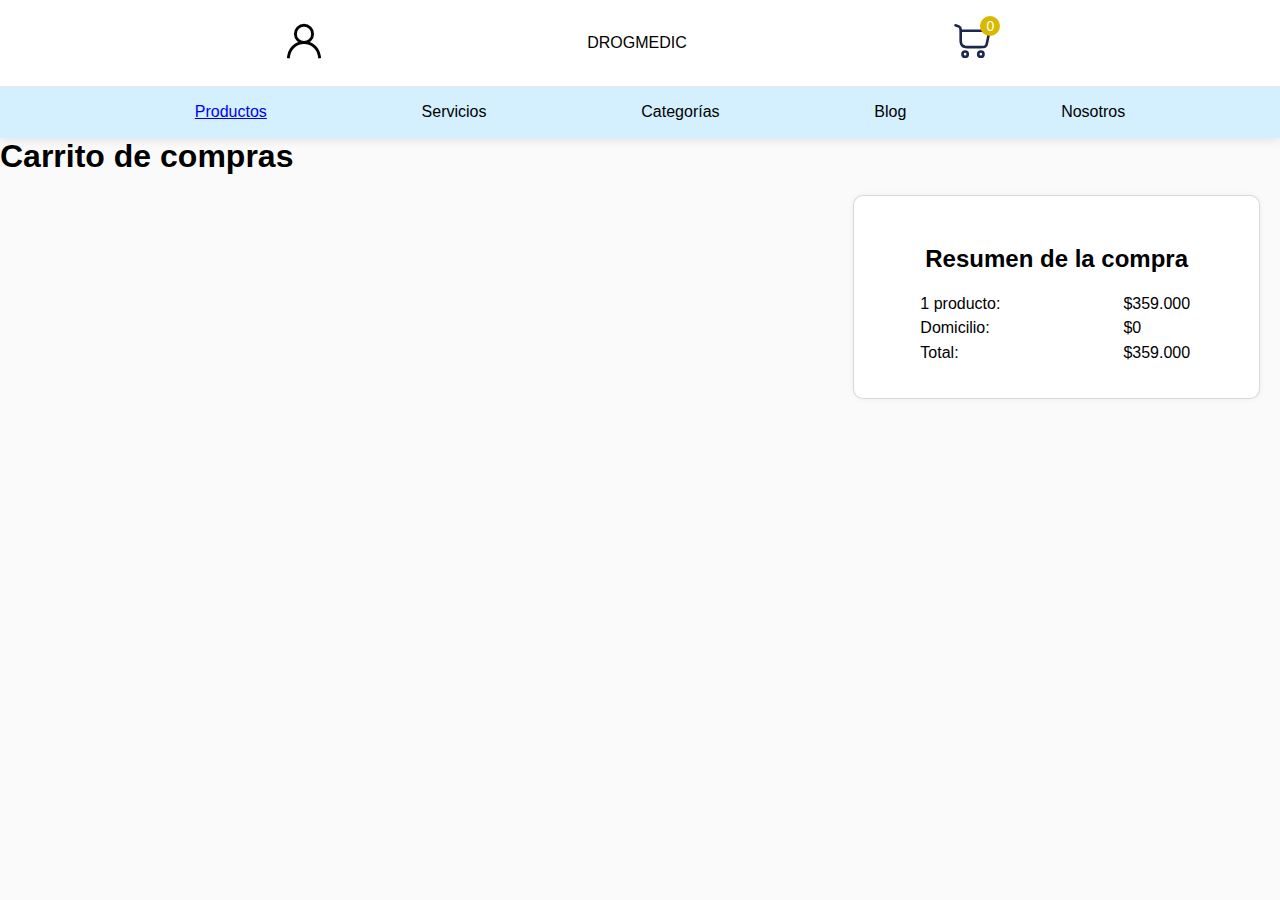
<file: cart.html>
<!DOCTYPE html>
<html lang="en">
<head>
  <meta charset="UTF-8">
  <meta name="viewport" content="width=device-width, initial-scale=1.0">
  <link rel="stylesheet" href="css/cart.css">
  
  <link rel="stylesheet" href="css/site-styles.css">
  <link rel="shorcut icon" href="img/drogdosicon.png">
  <link rel="stylesheet" href="css/necolas.github.io_normalize.css_8.0.1_normalize.css">
	<link href="https://fonts.googleapis.com/css2?family=Roboto:wght@100;300;400;500;700;900&display=swap" rel="stylesheet">
  <title>Carrito de compras</title>
</head>
<body>
  <header>
    <div class="top-menu">
      <div class="account-icon"><img src="img/icons/account-svgrepo-com.svg" alt=""></div>
      <div><a href="index.html" target="_blank">DROGMEDIC</a></div>
      <div class="cart-icon">
        <a href="cart.html">
          <img src="img/icons/cart-large-minimalistic-svgrepo-com.svg" alt="">
          <div class="cart-count js-cart-count">0</div>
        </a>
      </div>
    </div>
    <nav class="main-menu">
      <ul>
        <li class="main-menu-entries"><a href="productos.html">Productos</a></li>
        <li class="main-menu-entries">Servicios</li>
        <li class="main-menu-entries">Categorías</li>
        <li class="main-menu-entries">Blog</li>
        <li class="main-menu-entries">Nosotros</li>
      </ul>
    </nav>
    
  </header>

  <h1 style="margin: 0;">Carrito de compras</h1>

  <!-- <div class="purchase-details js-purchase-details"></div> -->
  <div class="purchase-details">
    <div class="articles-container js-articles-container">
      <!-- <div class="single-article">
        <img class="product-img" src="img/products_images/advil.jpg" alt="">
        <div>
          <h2>Advil Clasico</h2>
          <p>Precio: $359.000</p>
          <div class="quantity-selector">
            <p>Cantidad: 1</p>
            <input type="number" placeholder="1">
          </div>
          <p>Subtotal: $359.000</p>
        </div>
      </div> -->
      <!-- Por el momento puse el artículo en un comentario por que era la plantilla del layout pero ya quedó, ahora estoy generando el HTML desde cart.js -->      
    </div>
    <div class="summary js-summary-container">
      <h2>Resumen de la compra</h2>
      <div class="summary-grid">
        <div class="concept">
          <p>1 producto:</p>
          <p>Domicilio:</p>
          <p>Total:</p>
        </div>
        <div class="concept-amount">
          <p>$359.000</p>
          <p>$0</p>
          <p>$359.000</p>
        </div>
      </div>
    </div> 
  </div>
  
  
  <!-- 
    <div class="go-to-checkout js-go-to-checkout">
    <div>total: $359.000</div>
    <button class="checkout-button js-checkout-button">Ir a pagar</button>
  </div>
  ESTE ES EL BOTÓN DE IR A PAGAR, LO QUITÉ TEMPORALMENTE PARA TENER TODA LA VISUAL DE LA PÁGINA, ME ESTABA REDUCIENDO LA VISIBILIDA PORQUE TIENE UNA PROPIEDAD DE POSITION:FIXED
   -->
  

  <script type="module" src="scripts/cart.js"></script>
</body>
</html>
</file>
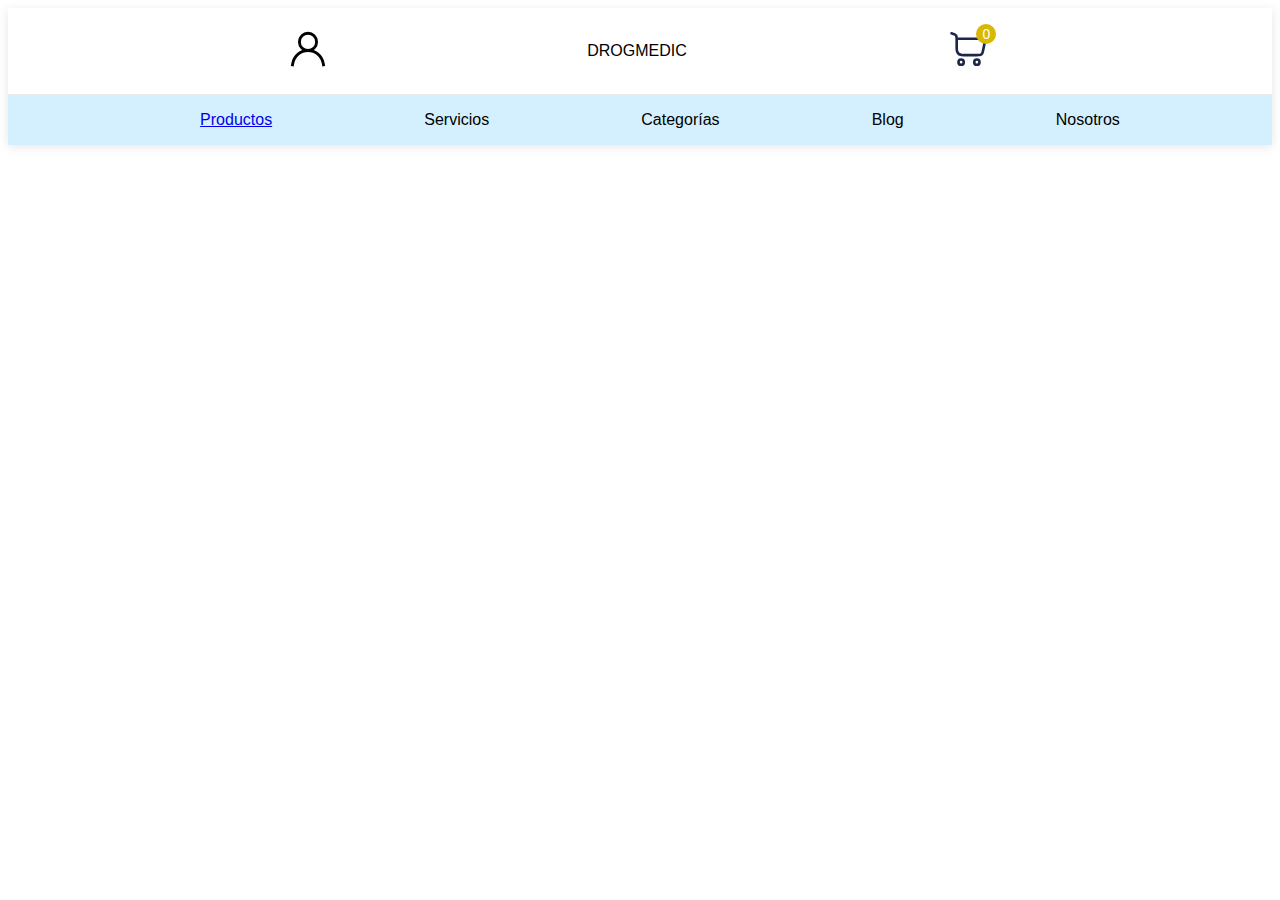
<file: productos.html>
<!DOCTYPE html>
<html lang="en">
<head>
  <meta charset="UTF-8">
  <meta name="viewport" content="width=device-width, initial-scale=1.0">
  <title>Productos</title>
  <link rel="stylesheet" href="css/products.css">
  <link rel="stylesheet" href="css/site-styles.css">
  <link rel="shorcut icon" href="img/drogdosicon.png">
	<link href="https://fonts.googleapis.com/css2?family=Roboto:wght@100;300;400;500;700;900&display=swap" rel="stylesheet">
</head>
<body>

  <header>
    <div class="top-menu">
      <div class="account-icon"><img src="img/icons/account-svgrepo-com.svg" alt=""></div>
      <div><a href="index.html" target="_blank">DROGMEDIC</a></div>
      <div class="cart-icon">
        <a href="cart.html" target="_blank">
          <img src="img/icons/cart-large-minimalistic-svgrepo-com.svg" alt="">
          <div class="cart-count js-cart-count">0</div>
        </a>
      </div>
    </div>
    <nav class="main-menu">
      <ul>
        <li class="main-menu-entries"><a href="productos.html">Productos</a></li>
        <li class="main-menu-entries">Servicios</li>
        <li class="main-menu-entries">Categorías</li>
        <li class="main-menu-entries">Blog</li>
        <li class="main-menu-entries">Nosotros</li>
      </ul>
    </nav>
    
  </header>
  <main>
    <section class="js-products-section">
      <div class="products-grid js-products-grid"></div>
    </section>
  </main>

  <script type="module" src="scripts/store.js"></script>
</body>
</html>
</file>
<file: css/cart.css>
body {
  padding-bottom: 200px;
  background-color: rgb(251, 250, 250);
}

main {
  display: flex;
  flex-direction: column-reverse;
}

.single-article {
  display: flex;
  justify-content: space-around;
  flex: .8;
  background-color: white;
  padding: 20px;
  align-items: center;
  border-radius: 10px;
  border: .5px solid rgba(0, 0, 0, .15);
  box-shadow: 0 0 6px rgba(0, 0, 0, .05);
}

.single-article h2 {
  margin-bottom: 18px;
}

.quantity-selector {
  display: flex;
  align-items: center;
  margin: 6px 0;
}
.quantity-selector input {
  width: 36px;
}

.summary {
  background-color: white;
  padding: 30px 60px;
  border-radius: 10px;
  border: .5px solid rgba(0, 0, 0, .15);
  box-shadow: 0 0 6px rgba(0, 0, 0, .05);
}

.summary-grid {
  display: grid;
  grid-template-columns: 2fr 1fr;
  column-gap: 40px;
}

.summary h2 {
  margin-bottom: 16px;
  text-align: center;
}
.summary p {
  margin: 6px;
}

.purchase-details {
  display: grid;
  justify-content: space-evenly;
  grid-template-columns: 2fr 1fr;
  column-gap: 20px;
  padding: 20px;
}

@media screen and (max-width: 1080px) {
  .purchase-details {
    display: flex;
    flex-direction: column-reverse;
    justify-content: space-between;
  }
  .single-article {
    flex-direction: row;    
  }
  .summary {
    margin-bottom: 20px;
    align-self: center;
  }
}

.product-img {
  width: 140px;
  height: 140px;
  object-fit: contain;
}

.go-to-checkout {
  font-size: 20px;
  position: fixed;
  bottom: 0;
  left: 0;
  right: 0;
  height: 160px;
  background-color: rgb(245, 245, 245);
  display: flex;
  flex-direction: column;
  align-items: center;
  justify-content: center;
  box-shadow: 0 -1px 14px rgba(0, 0, 0, .15);
  z-index: 100;
}

.checkout-button {
  border: none;
  background-color: rgb(0, 174, 255);
  color: white;
  padding: 12px 80px;
  border-radius: 22px;
}
</file>
<file: css/site-styles.css>
* {
  font-family: Arial, Helvetica, sans-serif;
}

button {
  cursor: pointer;
}

header {
  display: flex;
  flex-direction: column;
  background-color: white;
  box-shadow: 0 2px 10px rgba(0, 0, 0, .1);
}

.top-menu {
  display: flex;
  justify-content: space-evenly;
  border-bottom: .5px solid rgba(0, 0, 0, .08);
  padding: 20px;
  align-items: center;
}

.top-menu div a {
  text-decoration: none;
  color: black;
}

.account-icon img {
  width: 36px;
  cursor: pointer;
}

.cart-icon {
  position: relative;
}

.cart-icon img {
  width: 42px;
  cursor: pointer;
}

.cart-count {
  background-color: rgb(216, 184, 0);
  color: white;
  font-size: 14px;
  border-radius: 10px;
  width: 16px;
  text-align: center;
  padding: 2px;
  position: absolute;
  top: -4px;
  right: -6px;
}

.main-menu {
  transition: background-color .3s, color .4s;
  background-color: rgb(212, 240, 254);
}

.main-menu-entries {
  cursor: pointer;
}

.main-menu:hover {
  background-color: rgb(0, 174, 255);
  color: white;
}

ul {
  display: flex;
  justify-content: space-evenly;
}

li {
  list-style-type: none;
}
</file>
<file: css/products.css>
.products-grid {
  display: grid;
  grid-template-columns: 220px 220px 220px;
  column-gap: 40px;
  row-gap: 40px;
  margin-top: 40px;
}

.product-container {
  display: flex;
  width: 240px;
  flex-direction: column;
  align-items: center;
  box-shadow: 2px 4px 12px rgba(0, 0, 0, 0.08);
  border-radius: 12px;
  overflow: hidden;
  padding: 20px 20px 38px;
  transition: transform 0.2s ease;
  position: relative;
}

.product-container:hover {
  transform: scale(1.05);
  box-shadow: 3px 6px 14px rgba(0, 0, 0, 0.18);
} 

.product-img {
  width: 140px;
  height: 140px;
  margin-bottom: 20px;
  object-fit: contain;
}

.product-details {
  display: flex;
  flex-direction: column;
  align-items: center;
  border-top: 1px solid rgba(0, 0, 0, .4);
  padding-top: 16px;
  width: 90%;
}

.product-name {
  font-size: 20px;
  font-weight: bold;
  margin-bottom: 8px;
}
.product-price {
  margin-bottom: 8px;
  font-weight: 600;
}
.product-icons {
  margin-bottom: 16px;
  display: grid;
  grid-template-columns: 1fr 1fr;
  column-gap: 20px;  
}
.product-icons img {
  width: 40px;
  cursor: pointer;
}

.options-buttons {
  display: flex;
  justify-content: space-evenly;
}
.options-buttons button {
  background: transparent;
  border: none;
}
.options-buttons img {
  width: 34px;
  height: 34px;
  opacity: .6;
}
.add-to-cart-button {
  width: 100%;
  height: 44px;
  padding-top: 4px;
  position: absolute;
  bottom: 0;
  left: 0;
  right: 0;
  background-color: rgb(0, 174, 255);
  color: white;
  font-size: 24px;
  font-weight: bold;
  text-align: center;
  cursor: pointer;
}
</file>
